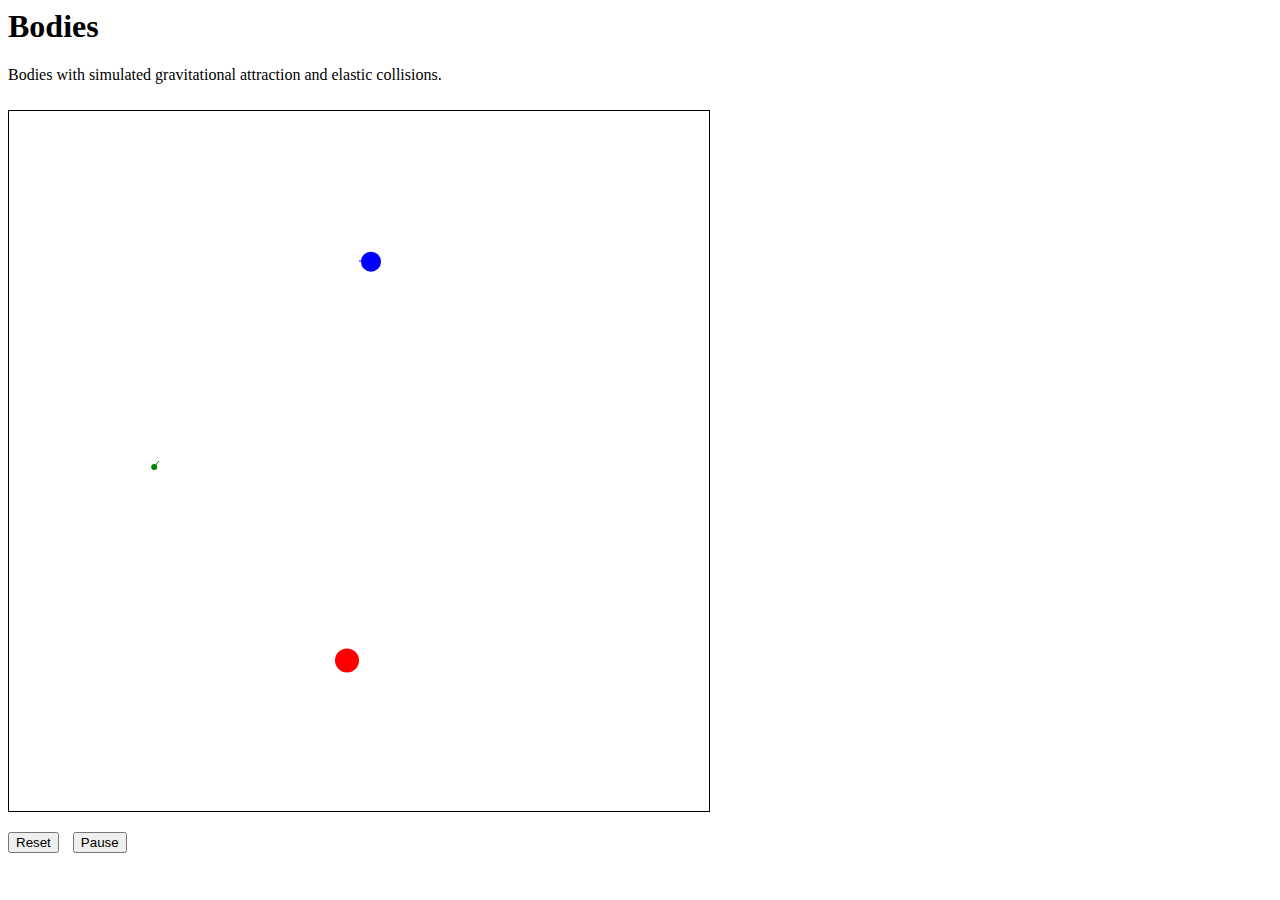
<file: index.html>
<html>
  <head>
    <meta charset="utf-8"/>

    <link rel="stylesheet" href="https://static.adamheins.com/css/bones.css"/>
    <link rel="stylesheet" href="css/bodies.css"/>

    <title>Bodies</title>
  </head>
  <body>
    <div class="container">
      <h1>Bodies</h1>
      <p>Bodies with simulated gravitational attraction and elastic collisions.</p>

      <!-- The simulation. -->
      <div id="sim">
        <canvas id="gameCanvas" width="700" height="700"></canvas>
        <div class="btnMenu">
          <button id="resetBtn">Reset</button>
          <button id="pauseBtn">Pause</button>
        </div>
      </div>
    </div>
    <script src="js/vector.js"></script>
    <script src="js/bodies.js"></script>
  </body>
</html>
</file>
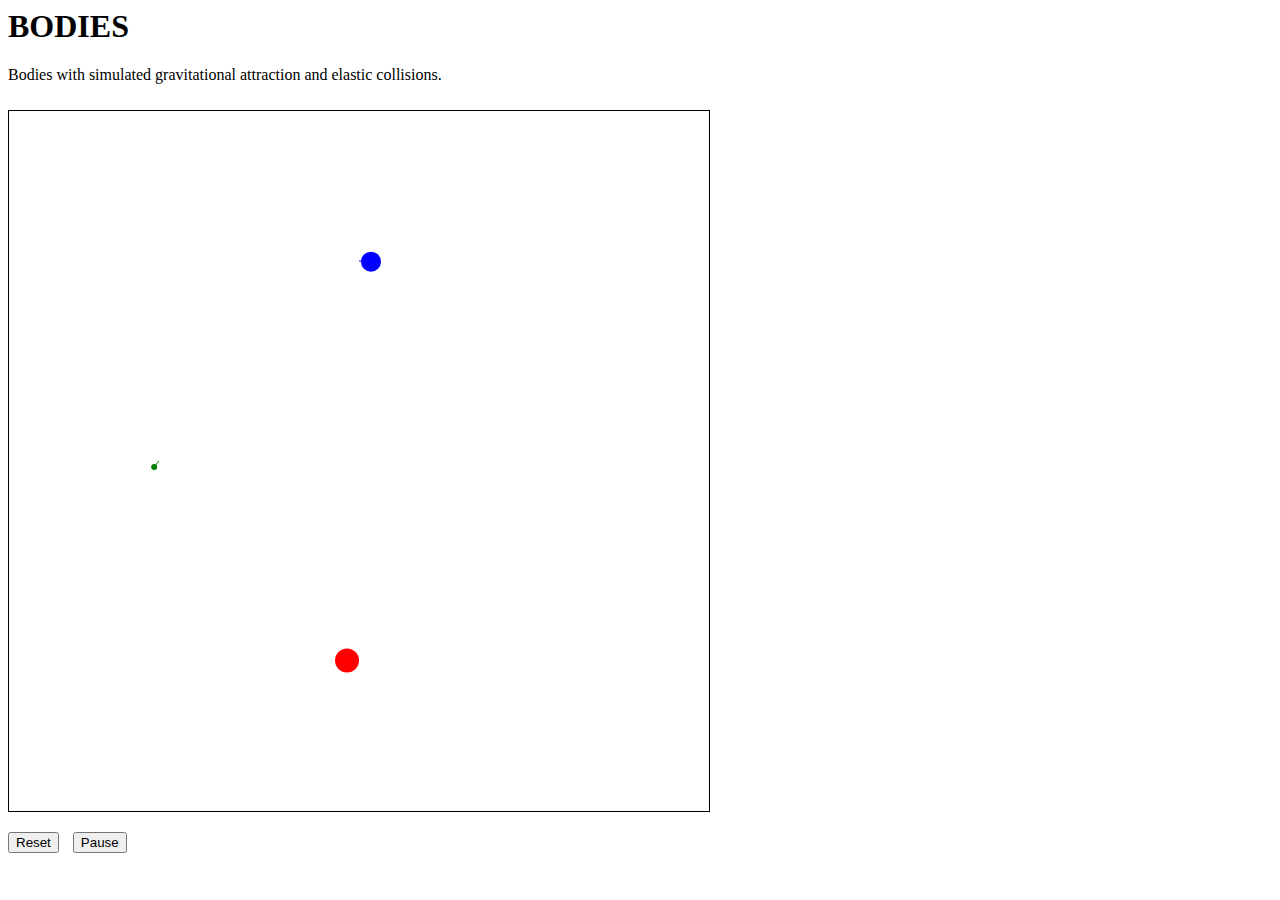
<file: bodies.html>
<html>
  <head>
    <meta charset="utf-8"/>

    <link rel="stylesheet" href="https://static.adamheins.com/css/bones.css"/>
    <link rel="stylesheet" href="css/bodies.css"/>

    <title>Bodies</title>
  </head>
  <body>
    <div class="container">
      <h1>BODIES</h2>
      <p>Bodies with simulated gravitational attraction and elastic collisions.</p>

      <!-- The simulation. -->
      <div id="sim">
        <canvas id="gameCanvas" width="700" height="700"></canvas>
        <div class="btnMenu">
          <button id="resetBtn">Reset</button>
          <button id="pauseBtn">Pause</button>
        </div>
      </div>
    </div>
    <script src="js/vector.js"></script>
    <script src="js/bodies.js"></script>
  </body>
</html>
</file>
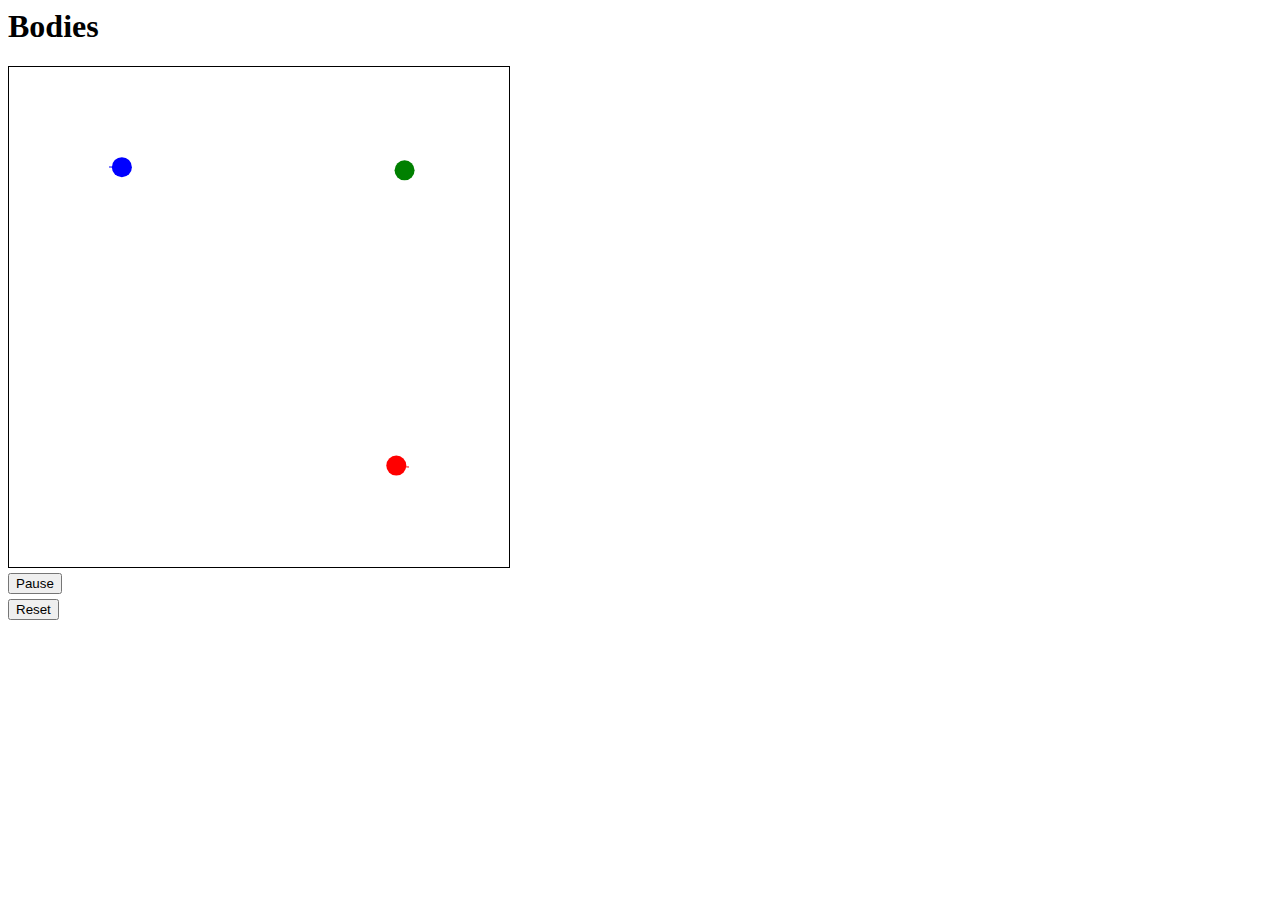
<file: planets.html>
<html>
  <head>
    <link rel="stylesheet" href="planets.css"/>
  </head>
  <body>
    <h1>Bodies</h2>
    <canvas id="gameCanvas" width="500" height="500"></canvas>
    <div class="btnMenu">
      <button id="pauseBtn">Pause</button>
      <button id="resetBtn">Reset</button>
    </div>
    <script src="planets.js"></script>
  </body>
</html>
</file>
<file: css/bodies.css>
canvas {
  border: 1px solid black;
  margin-bottom: 10px;
  margin-top: 10px;
}

button {
  margin-right: 10px;
}

.btnMenu {
  margin-bottom: 10px;
  margin-top: 10px;
}
</file>
<file: planets.css>
canvas {
  border: 1px solid black;
}

button {
  display: block;
  margin-bottom: 5px;
  margin-top: 5px;
}

.btnMenu {
  margin-bottom: 5px;
  margin-top: 5px;
}
</file>
